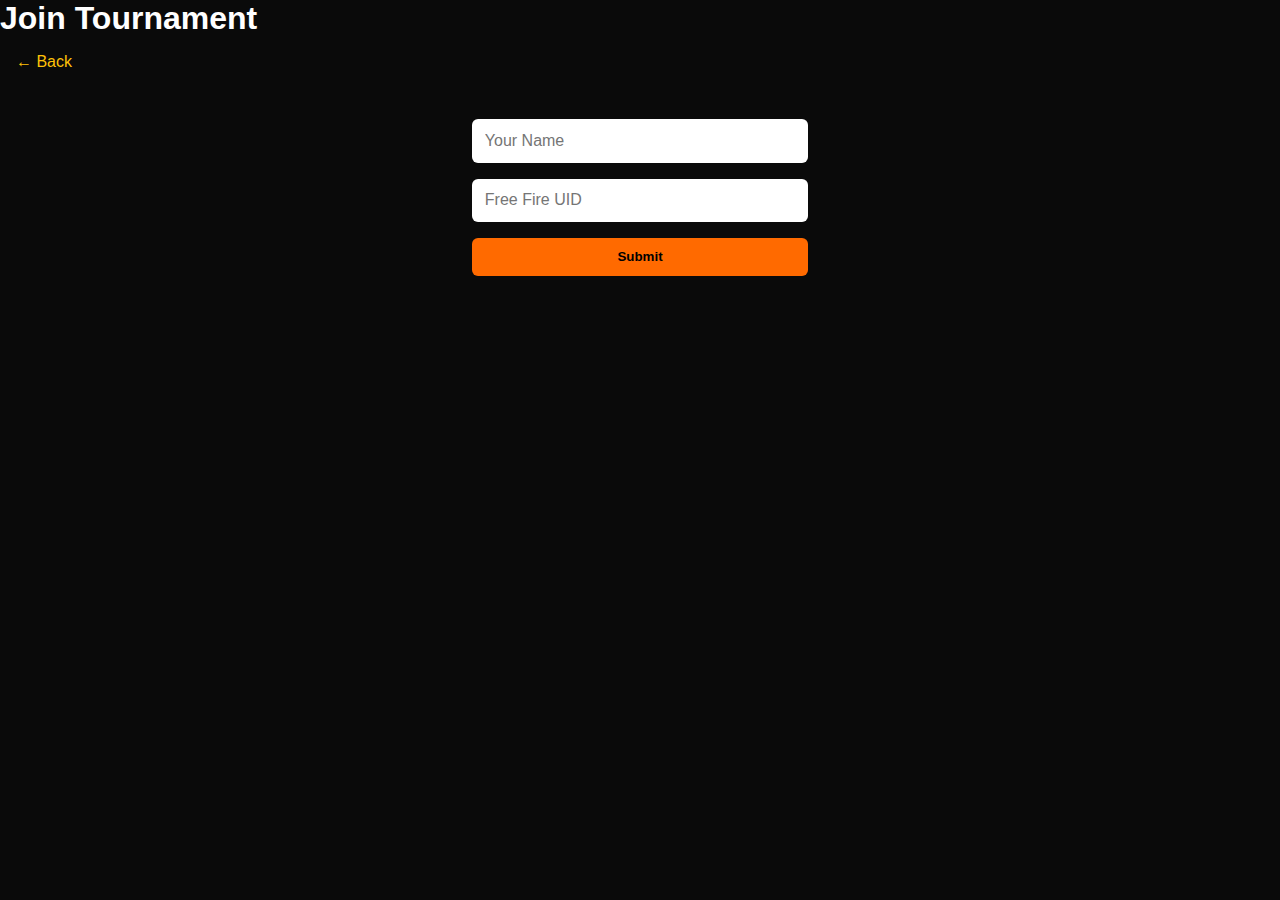
<file: join.html>
<!DOCTYPE html>
<html lang="en">
<head>
  <meta charset="UTF-8">
  <meta name="viewport" content="width=device-width, initial-scale=1.0">
  <title>Join Tournament</title>
  <link rel="stylesheet" href="style.css" />
</head>
<body>
  <header>
    <h1>Join Tournament</h1>
    <a href="tournaments.html" class="back-btn">← Back</a>
  </header>
  <main>
    <form class="form" id="join-form">
      <input type="text" placeholder="Your Name" required>
      <input type="text" placeholder="Free Fire UID" required>
      <button type="submit" class="btn">Submit</button>
    </form>
    <p id="status" class="status-msg"></p>
  </main>

  <script>
    document.getElementById("join-form").addEventListener("submit", e => {
      e.preventDefault();
      document.getElementById("status").textContent = "✅ Registered (simulated)";
    });
  </script>
</body>
</html>
</file>
<file: style.css>
* { margin: 0; padding: 0; box-sizing: border-box; }
body {
  font-family: 'Segoe UI', sans-serif;
  background: #0a0a0a;
  color: #fff;
}
.hero {
  height: 100vh;
  background: linear-gradient(#000000aa, #000000aa), url('https://i.ibb.co/hyP2jDP/ff-bg.jpg') center/cover;
  display: flex;
  justify-content: center;
  align-items: center;
  flex-direction: column;
  text-align: center;
}
.hero h1 { font-size: 2.5rem; color: #ffc107; }
.hero p { margin: 1rem 0; font-size: 1.2rem; }
.btn {
  background: #ff6a00;
  padding: 0.7rem 1.5rem;
  border: none;
  border-radius: 6px;
  color: #000;
  font-weight: bold;
  text-decoration: none;
  cursor: pointer;
  transition: 0.3s;
}
.btn:hover { opacity: 0.9; }
.back-btn {
  display: inline-block;
  margin: 1rem;
  color: #ffc107;
  text-decoration: none;
}
.card-container {
  display: flex;
  flex-wrap: wrap;
  gap: 1.5rem;
  padding: 2rem;
  justify-content: center;
}
.card {
  background: #1a1a1a;
  padding: 1rem;
  border-radius: 8px;
  width: 280px;
  box-shadow: 0 0 10px #ff6a00aa;
}
.card h2 { color: #ffc107; }
.form {
  padding: 2rem;
  max-width: 400px;
  margin: auto;
  display: flex;
  flex-direction: column;
  gap: 1rem;
}
input {
  padding: 0.8rem;
  font-size: 1rem;
  border-radius: 6px;
  border: none;
}
.status-msg {
  text-align: center;
  margin-top: 1rem;
  color: #4caf50;
}
.hidden { display: none; }
</file>
